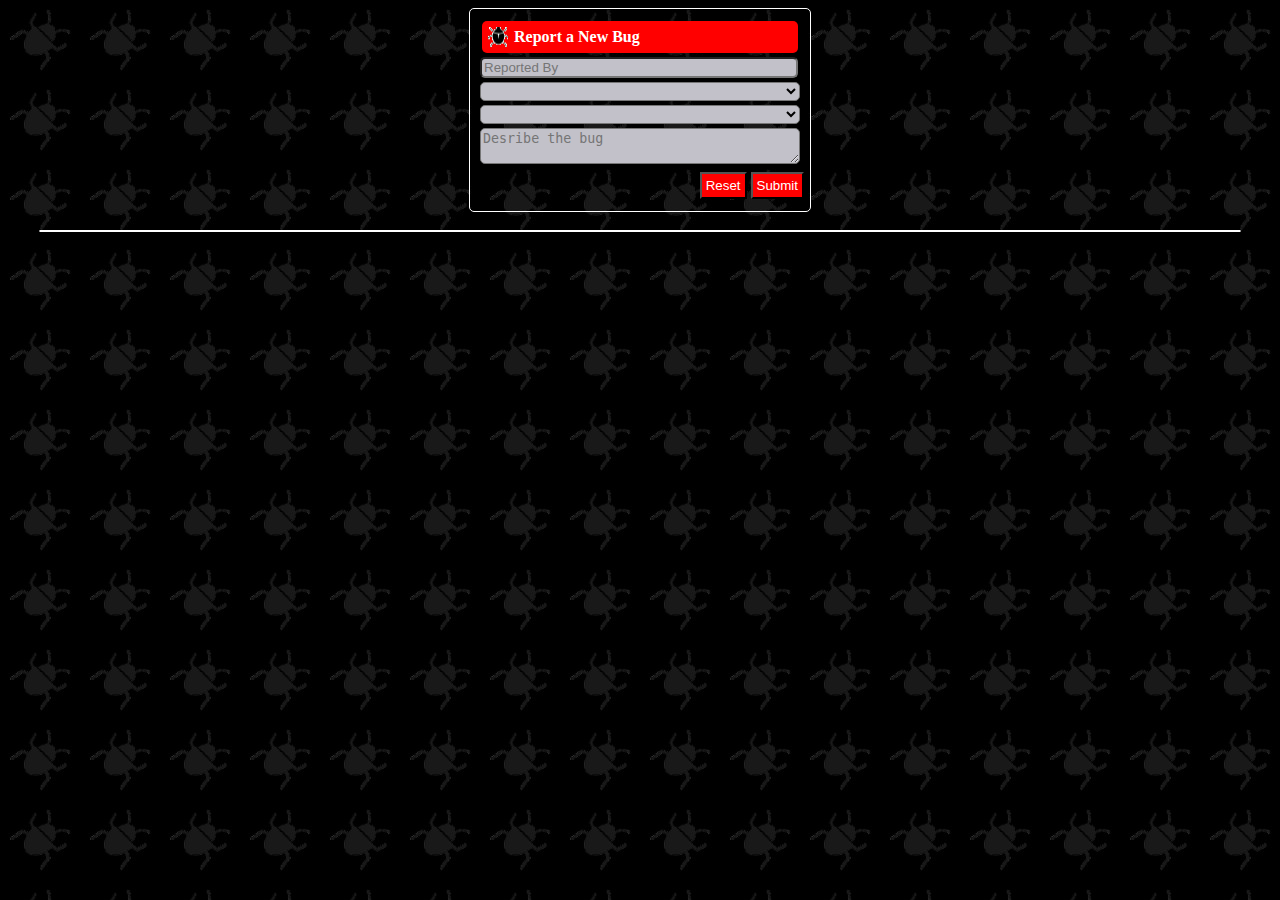
<file: capstone/index.html>
<!-- 
    All of your changes for this project will be in other documents, but don't forget to 
    link / include / import those documents into this document in the right places 
-->

<!DOCTYPE html>
<html>
    <head>
        <title>My Own Bug Tracker</title>
        <link rel= "stylesheet" href= "style.css">
    </head>
    <body>
        <div id='reportWrapper' class='reportWrapper'>
            <div id='topbar' class='topbar'><img src='./images/bug.png' alt='bug icon' style='height:20px; width:20px;' /> Report a New Bug</div>
                <form id='bugForm' action='#' onsubmit='reportBug(); return false'>
                    <div id='reporterByDiv' class='userInput'>
                        <input placeholder='Reported By' type='text' id='reportedBy' style='width:97%' />
                    </div>
                    <div id='systemDiv' class='userInput'>
                        <select id='system' style='width:100%'></select>
                    </div>
                    <div id='subSystemDiv' class='userInput'>
                        <select id='subSystem' style='width:100%'></select>
                    </div>
                    <div id='bugDescrDiv' class='userInput'>
                        <textarea id='bugDesc' style='width:98%' placeholder='Desribe the bug'></textarea>
                    </div>
                    <div id='bttnDiv' style='text-align: right;'>
                        <button type='reset' id='resetBtn'>Reset</button>
                        <button type='submit' id='submitBtn'>Submit</button>
                    </div>
                </form>
            </div>
            <br />
            <div id='listWrapper' class='listWrapper'></div>
        </div>
        <script src= "scripts/bug.js"></script>
        <script src= "scripts/data.js"></script>
    </body>

</html>
</file>
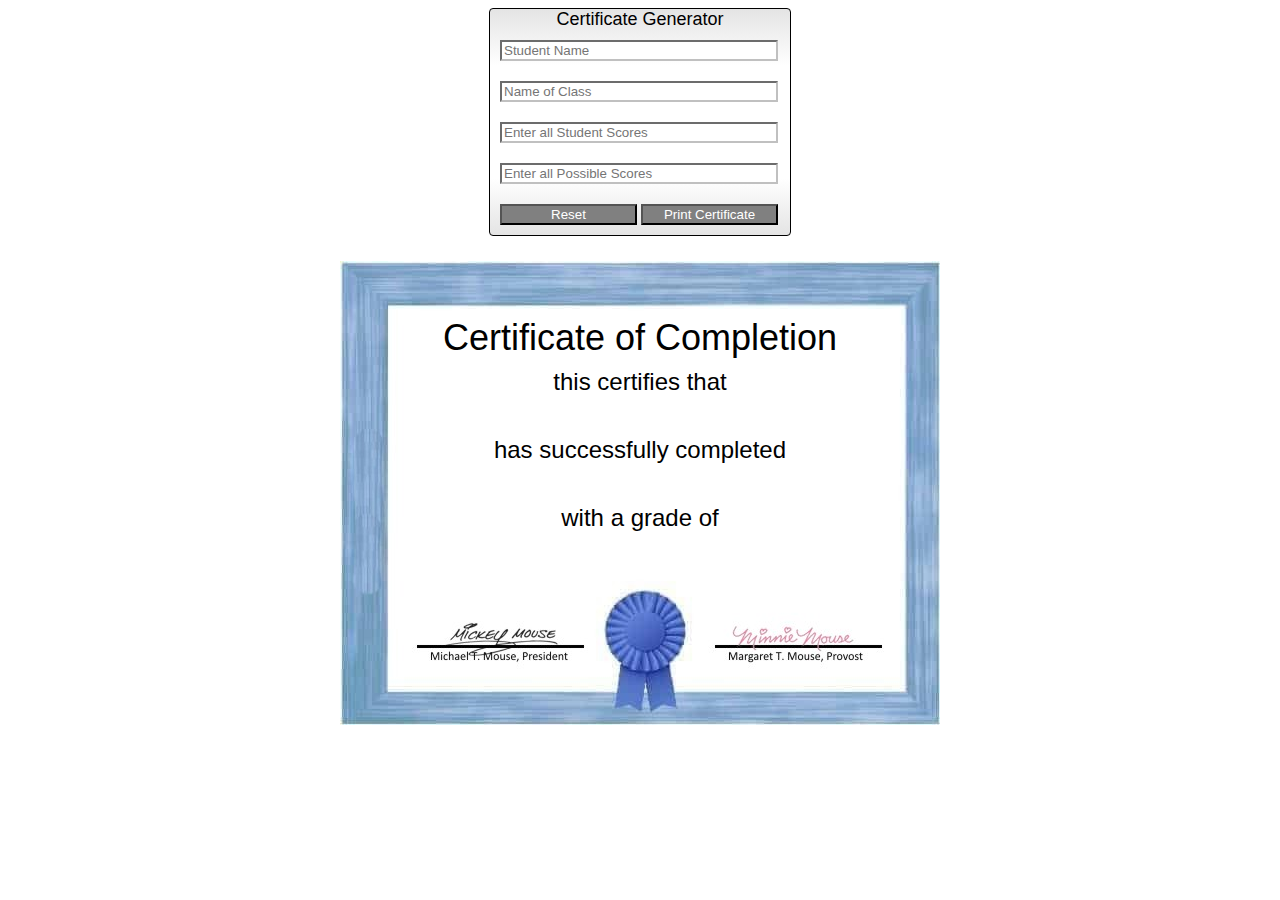
<file: week5/assignment/index.html>
<!DOCTYPE html>
<html>
    <head>
        <title>Student Class Certificate Generator</title>
        <link rel='stylesheet' href='style.css'>
    </head>
    <body>
        <div class='student-wrapper'>
            <div class='title'>Certificate Generator</div>
            <div class='cell'>
                <input 
                    type='text' 
                    id='studentName'
                    placeholder='Student Name'
                    required
                    minlength='10'
                />
            </div>
            <div class='cell'>
                <input 
                    type='text'
                    id='className'
                    placeholder='Name of Class'
                    required
                    minlength='7'
                />
            </div>
            <div class='cell'>
                <input 
                    type='text'
                    id='studentScores'
                    placeholder='Enter all Student Scores'
                    required
                    minlength='1'
                />
            </div>
            <div class='cell'>
                <input 
                    type='text'
                    id='possibleScores'
                    placeholder='Enter all Possible Scores'
                    required
                    minlength='1'
                />
            </div>
            <div class='cell'>
                <button id='reset'>Reset</button>
                <button id='print'>Print Certificate</button>
            </div>
        </div>

        <div class='certificate-background'>
            <div  style='position:relative; top:50px;'>
                <div class='cert-title'>Certificate of Completion</div>
                <div class='cert-sub-title'>this certifies that</div>
                <div id='certStudentName' class='cert-data'>&nbsp;</div>
                <div class='cert-sub-title'>has successfully completed</div>
                <div id='certClassName' class='cert-data'>&nbsp;</div>
                <div class='cert-sub-title'>with a grade of</div>
                <div id='certGrade' class='cert-data'>&nbsp;</div>
            </div>
        </div>
    </body>
    <script src='./jscript.js'></script>
    <script src='./student.js'></script>
</html>
</file>
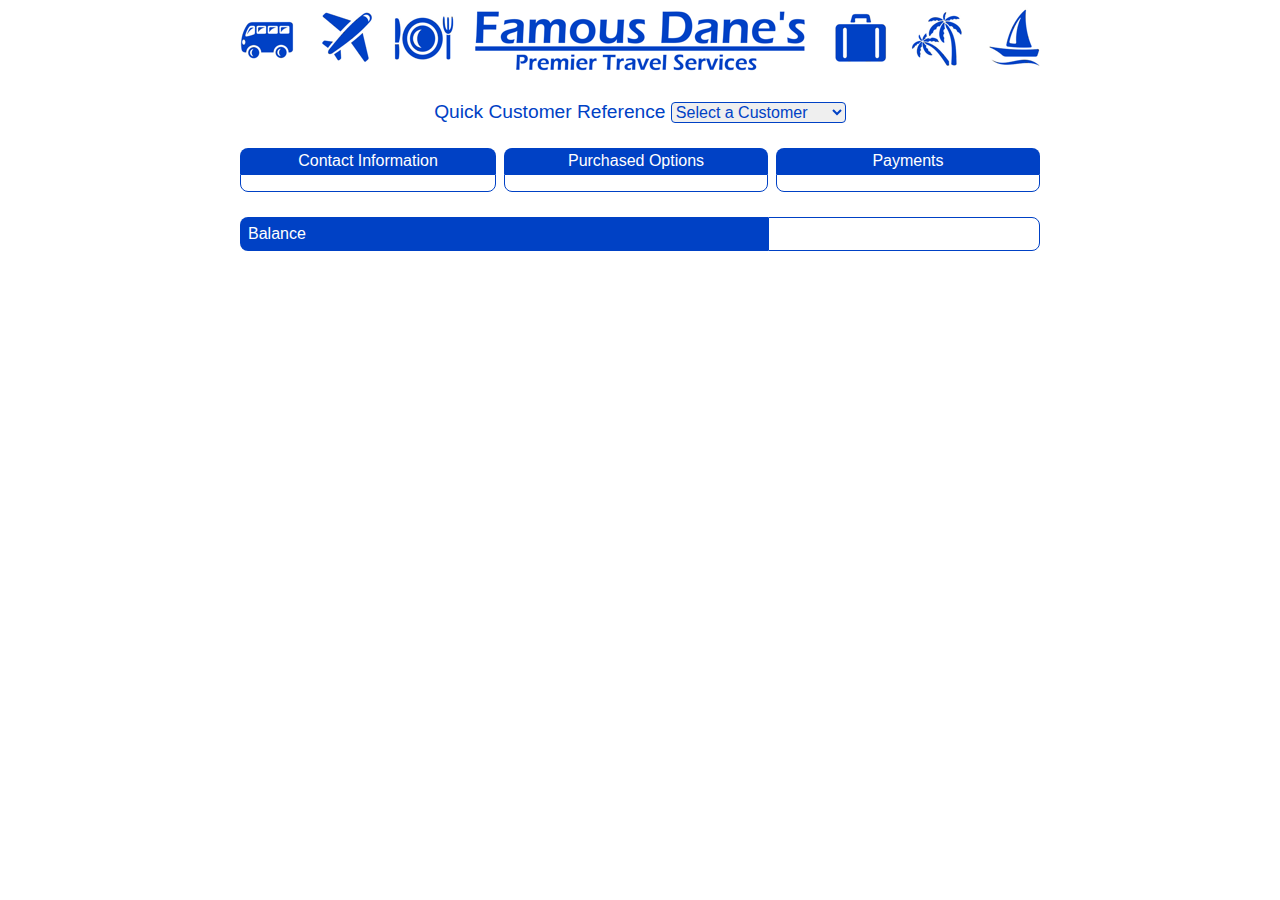
<file: week6/exercises/travelRefactor/index.html>
<!DOCTYPE html>
<html>
    <head>
        <title>Famous Dane's Travel Services</title>
        <link rel='stylesheet' href='travel.css' />
    </head>
    <body>
        <div class='wrapper'>
            <img src='./travel.png' style='width:800px;' alt='Famous Dane's Travel Services'>
            <div class='title'>
                Quick Customer Reference
                <select id='customer-id'>
                    <option value=0>Select a Customer</option>
                    <option value=1>Virginia Weekenders</option>
                    <option value=2>Mobile Mobilers</option>
                    <option value=3>Hearty Bucket Listers</option>
                </select>
            </div>

            <div class='infowrapper'>
                <div class='infoheader'>Contact Information</div>
                <div class='infoheader'>Purchased Options</div>
                <div class='infoheader'>Payments</div>

                <div class='infocell' id='contactInfo'></div>
                <div class='infocell' id='purchases'></div>
                <div class='infocell' id='payments'></div>

            </div>

            <div class='balancewrapper'>
                <div class='balanceheader'>Balance</div>
                <div class='balancecell' id='balance'></div>
            </div>

        </div>
    </body>

    <script type='module' src='scripts/travel.js'></script>
</html>
</file>
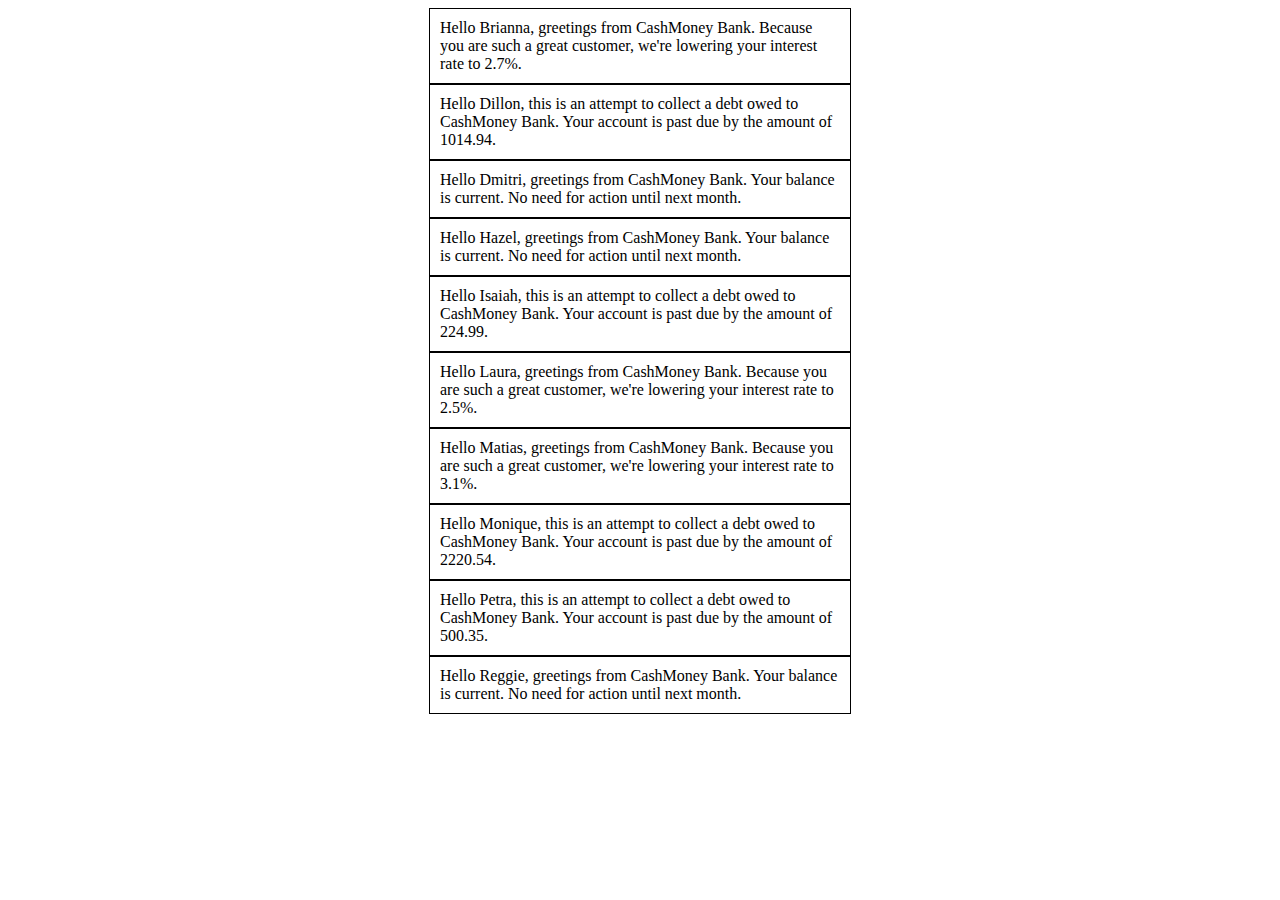
<file: week1/assignments/bankLetters.html>
<!DOCTYPE html>
<html>
    <head>
        <title></title>
        <style>
            .letter {
                margin: 0 auto;
                width: 400px;
                border: black 1px solid;
                padding: 10px;
            }
        </style>
    </head>
    <body>
        <div id='letterDiv'></div>
    </body>
    <script>
        var bankName = 'CashMoney Bank'
        let letterText = ''

        const customers = [ 
            { fname: 'Brianna', balance: -54.99, rate: 2.7 },
            { fname: 'Dillon', balance: 1014.94, rate: 5.1 },
            { fname: 'Dmitri', balance: 0, rate: 7.2 },
            { fname: 'Hazel', balance: 0, rate: 7.2 },
            { fname: 'Isaiah', balance: 224.99, rate: 5.1 },
            { fname: 'Laura', balance: -213.40, rate: 2.5 },
            { fname: 'Matias', balance: -12.06, rate: 3.1 },
            { fname: 'Monique', balance: 2220.54, rate: 7.2 },
            { fname: 'Petra', balance: 500.35, rate: 4.9 },
            { fname: 'Reggie', balance: 0, rate: 7.2 }
        ]
        // Create a loop that iterates through the customers array. Based on the customer's balance, create a personalized copy 
        // of the appropriate letter text from below. Each letter should be contained within a div with the style of 'letter'.
        var myDiv = document.querySelector('#letterDiv');
        
        
        for (i = 0; i < customers.length; i++){
            var txtContent = document.createElement("div"); 
            txtContent.setAttribute("class", "letter");
            if (customers[i].balance > 0){
                letterText = `Hello ${customers[i].fname}, this is an attempt to collect a debt owed to ${bankName}. Your account is past due by the amount of ${customers[i].balance}.`;
            }

            else if(customers[i].balance < 0){
                letterText = `Hello ${customers[i].fname}, greetings from ${bankName}. Because you are such a great customer, we're lowering your interest rate to ${customers[i].rate}%.`;
            }

            else if(customers[i].balance == 0){
                letterText = `Hello ${customers[i].fname}, greetings from ${bankName}. Your balance is current. No need for action until next month.`;
                
            }
                txtContent.textContent = letterText;
                myDiv.appendChild(txtContent);
        }
        // Hello [fname], this is an attempt to collect a debt owed to [bankName]. Your account is past due by the amount of [balance].
        // Hello [fname], greetings from [bankName]. Your balance is current. No need for action until next month. 
        // Hello [fname], greetings from [bankName]. Because you are such a great customer, we're lowering your interest rate to $[rate]%. 

        // Display all these letters in the letterDiv element.

    </script>
</html>
</file>
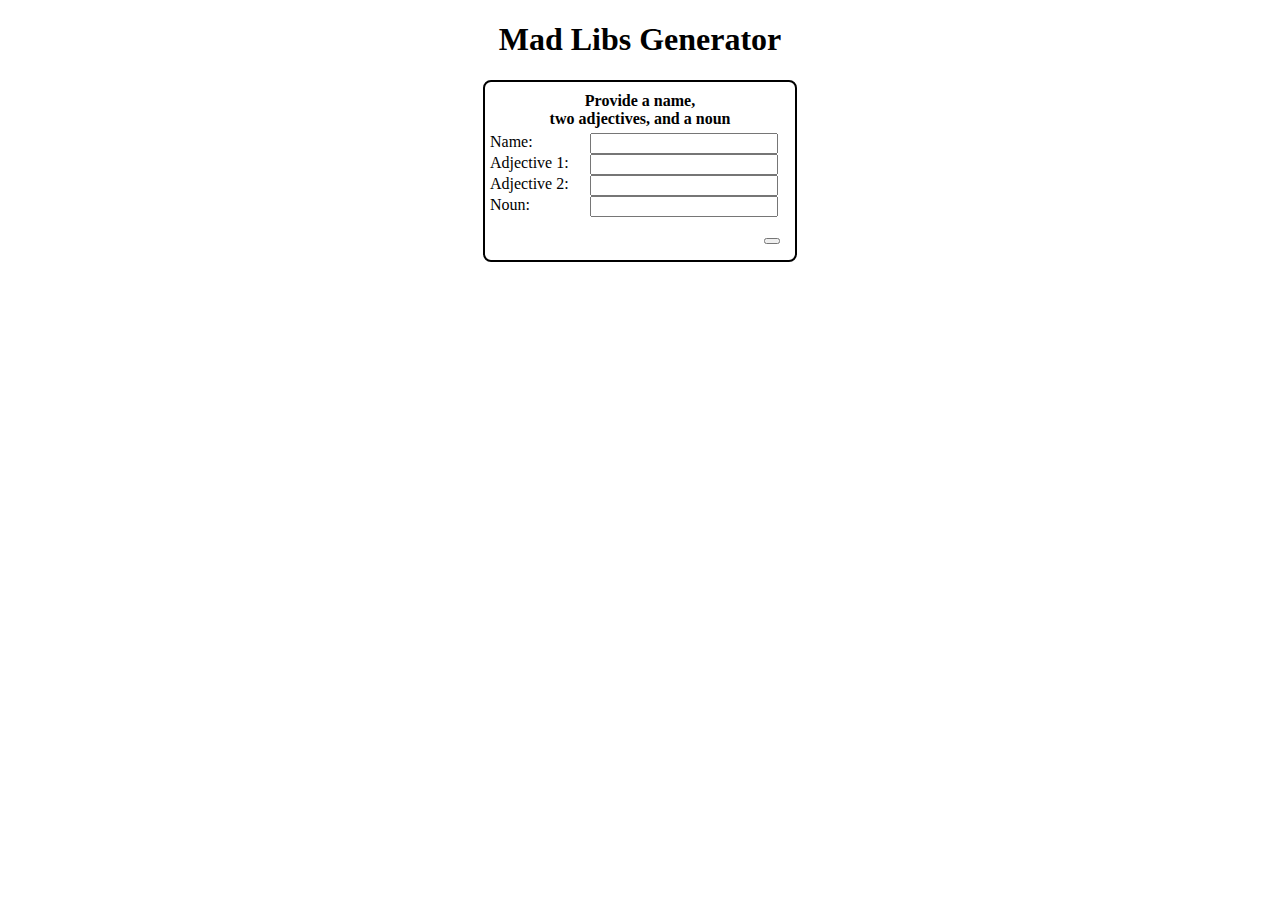
<file: week1/exercises/madLibs.html>
<!DOCTYPE html>
<html>
    <head>
        <title>Mad Libs Generator</title>
        <style>
            body {
                font-family: Verdana, Geneva, Tahoma;
            }
            .madLibWrapper {
                border: black 2px solid;
                border-radius: 8px;
                padding: 5px;
                width: 300px;
                display: grid;
                grid-template-columns: 100px 200px;
                margin: 0 auto;
            }
            .madLibSpanner {
                text-align: center;
                padding: 5px;
                font-weight: 700;
                grid-column: span 2;
            }

            .madLibText {
                border-radius: 4px;
                background-color: silver;
                width: 300px;
                margin: 0 auto;
                text-align: center;
            }
        </style>
    </head>
    <body>
        <h1 style='text-align:center;' id='title'>Mad Libs Generator</h1>
        <div class='madLibWrapper'>
            <div class='madLibSpanner'>Provide a name,<br />two adjectives, and a noun</div>
            <div>Name:</div>
            <div><input style='width:90%' id='name' /></div>
            <div>Adjective 1:</div>
            <div><input style='width:90%' id='adj1' /></div>
            <div>Adjective 2:</div>
            <div><input style='width:90%' id='adj2' /></div>
            <div>Noun:</div>
            <div><input style='width:90%' id='noun' /></div>
            <div class='madLibSpanner' style="text-align: right; padding: 10px;">
                <button id='submit' onc Submit</button>
            </div>
        </div>
        <br /><br />
        <div id='madLibText' class='madLibText'></div>
    </body>
    <script>
        document.getElementById('submit').addEventListener( 'click', function() { doMadLib() } )
        document.getElementById('name').addEventListener( 'keyup', function() { doMadLib() } )
        function doMadLib() {
            const name =  document.querySelector('#name').value
            const adj1 = document.querySelector('#adj1').value
            const adj2 = document.querySelector('#adj2').value
            const noun = document.querySelector('#noun').value
            const madLibText = `${name} is a ${adj1}, ${adj2} ${noun}`
            document.querySelector('#madLibText').innerText = madLibText
        }
    </script>
</html>
</file>
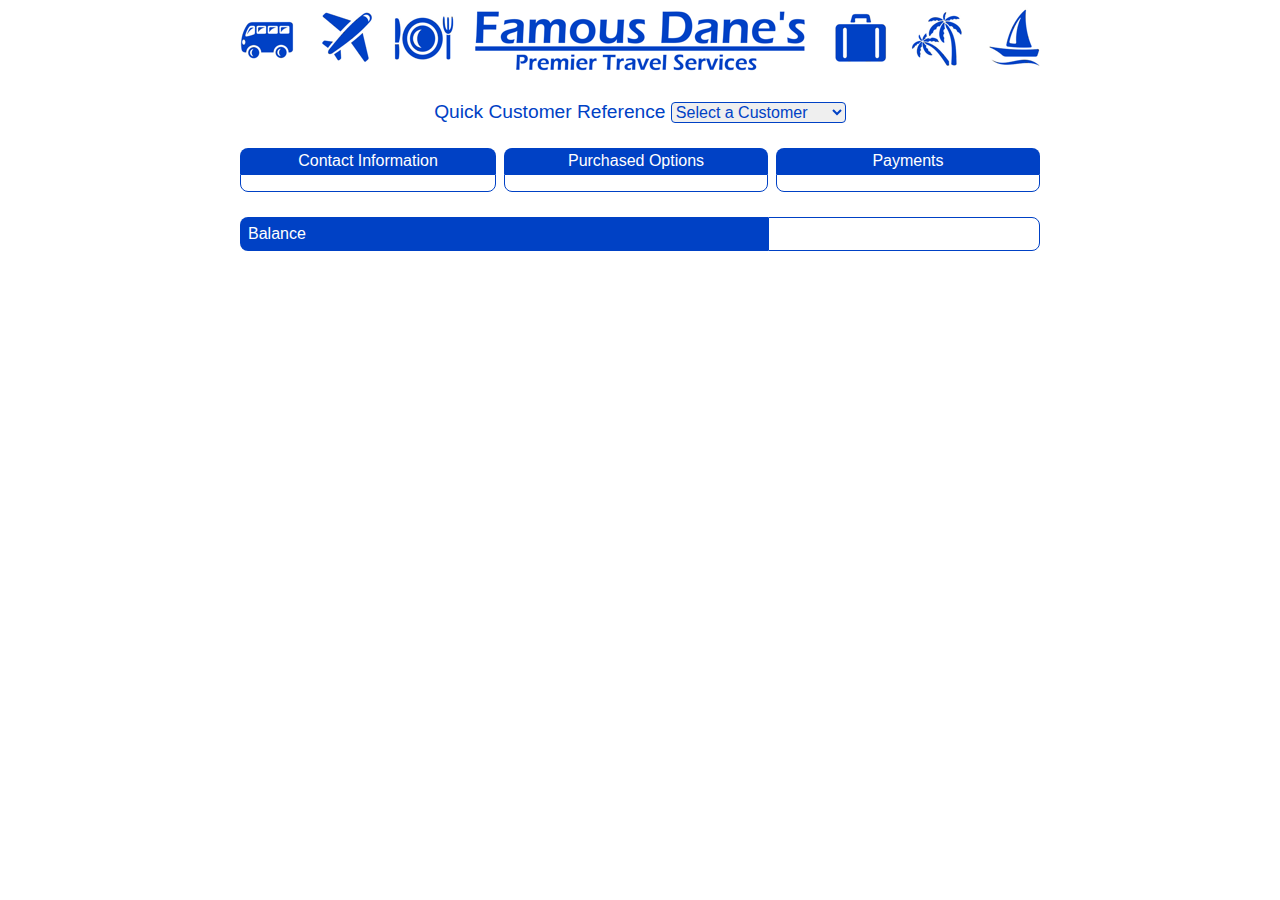
<file: week5/exercise/travel.html>
<!DOCTYPE html>
<html>
    <head>
        <title>Famous Dane's Travel Services</title>
        <link rel='stylesheet' href='travel.css' />
    </head>
    <body>
        <div class='wrapper'>
            <img src='./travel.png' style="width:800px;" alt="Famous Dane's Travel Services">
            <div class='title'>
                Quick Customer Reference
                <select id="customer-id">
                    <option value=0>Select a Customer</option>
                    <option value=1>Virginia Weekenders</option>
                    <option value=2>Mobile Mobilers</option>
                    <option value=3>Hearty Bucket Listers</option>
                </select>
            </div>

            <div class='infowrapper'>
                <div class='infoheader'>Contact Information</div>
                <div class='infoheader'>Purchased Options</div>
                <div class='infoheader'>Payments</div>

                <div class='infocell' id='contactInfo'></div>
                <div class='infocell' id='purchases'></div>
                <div class='infocell' id='payments'></div>

            </div>

            <div class='balancewrapper'>
                <div class='balanceheader'>Balance</div>
                <div class='balancecell' id='balance'></div>
            </div>

        </div>
    </body>

    <script src='./travel.js'></script>
    <script src="./data.js"></script>
    <script src='./customer.js'></script>
</html>
</file>
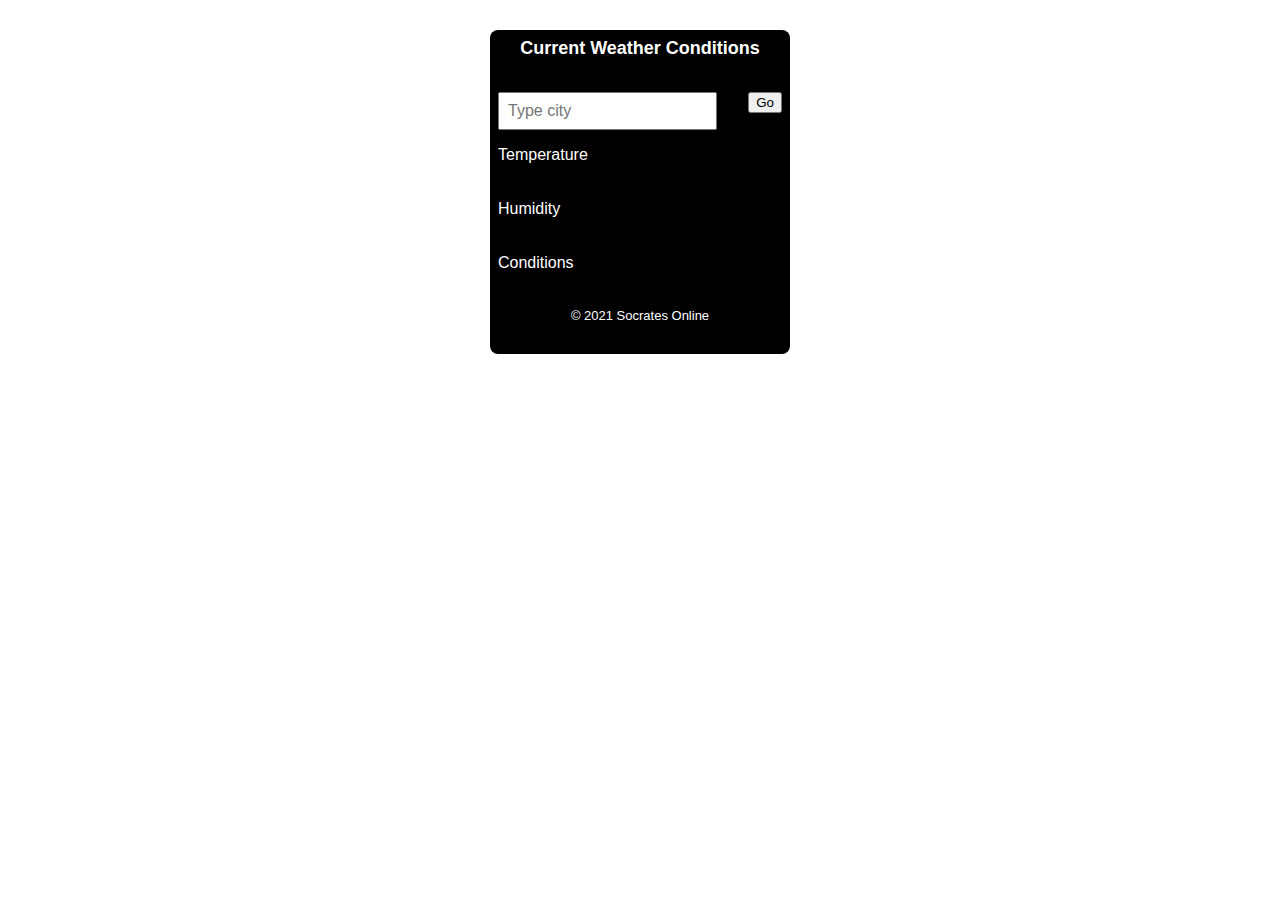
<file: week6/assignment/weather.html>
<!DOCTYPE html>
<html>
    <head>
        <title>Current Weather</title>
        <link rel='stylesheet' href='weather.css' />
    </head>

    <body>
        <div class='weatherWrapper' style='background-color: black; color: white; border-radius: 8px;'>
            <div class='header'>Current Weather Conditions</div>

            <div class='data' id='cityDiv'>
                <input id='city' class='label' type='text' placeholder='Type city' style='width:95%;' />
            </div>
            <div class='data' id='goBttn'>
                <button id='goBttn'>Go</button>
            </div>

            <div id='tempLabel' class='label'>Temperature</div>
            <div id='tempData' class='data'></div>

            <div id='humidLabel' class='label'>Humidity</div>
            <div id='humidData' class='data'></div>

            <div id='conditionsLabel' class='label'>Conditions</div>
            <div id='conditionsData' class='data'></div>

            <div class='footer'>&copy; 2021 Socrates Online</div>
        </div>

        <script src="./scripts/weather.js" type= "module"></script>
        <script src="./scripts/getDaylight.js" type= "module"></script>
        <script src="./scripts/convertTemp.js" type= "module"></script>
    </body>

    <!-- This app should use modularized scripts. Use the proper syntax to include whatever script(s) are necessary -->
</html>
</file>
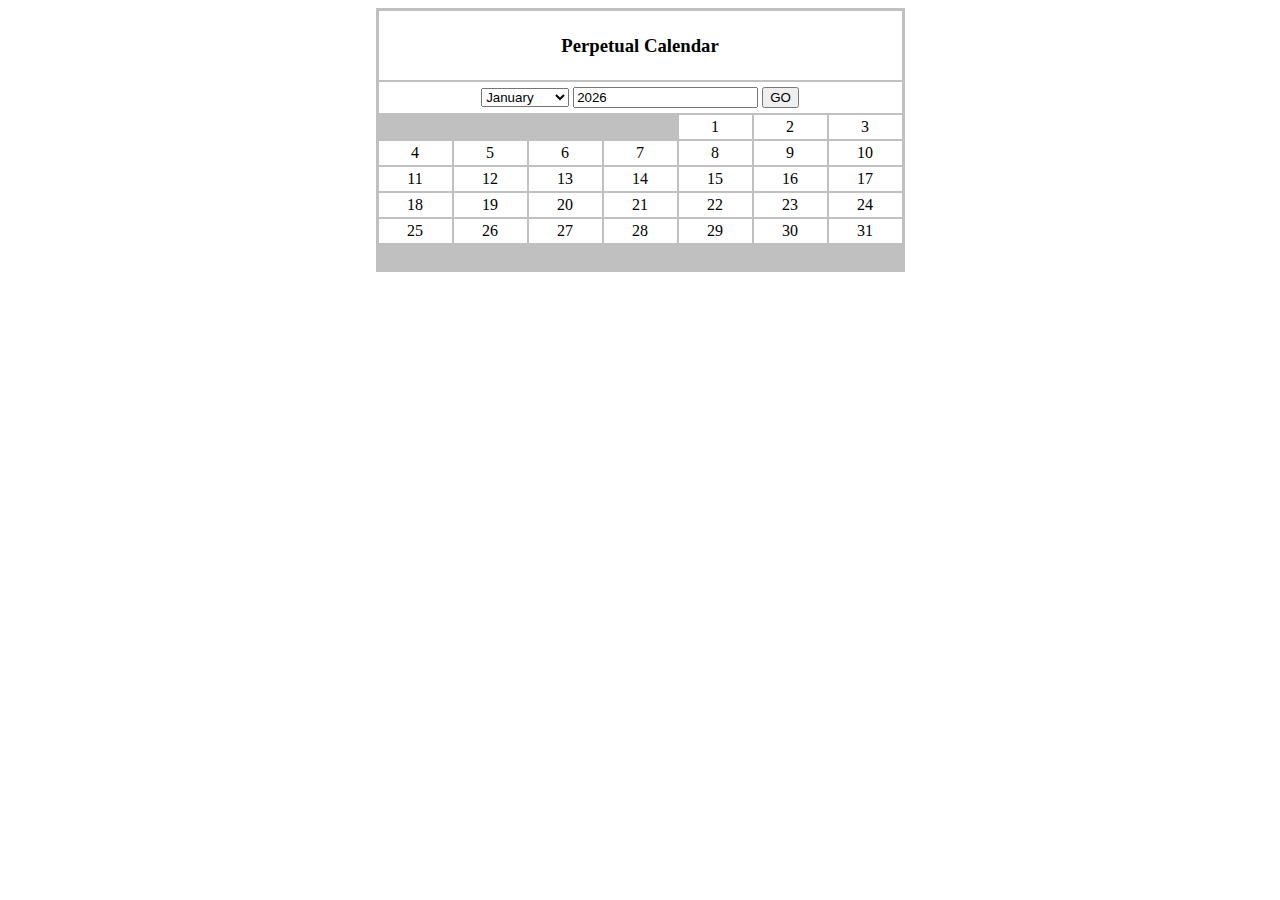
<file: week2/assignments/calendar/calendar.html>
<!-- Modify this page to use a select and an input to generate a calendar for any month and year -->

<!DOCTYPE html>
<html>
    <head>
        <title>Javascript Calendar</title>
        <link rel='stylesheet' href='calendar.css'>
    </head>
    <body>
        <div class='calendarWrapper'>
            <div class= "calendarTitle">
                <h3>Perpetual Calendar</h3>
            </div>
            <div class='calendarTitle'>
                <select name="month" id="month"></select>
                <input type= "number" id= "year">
                <button id= "goButton">GO</button>
            </div>
            <div class='calendar' id='calendarDays'></div>
        </div>
    </body>
    <script src='./calendar.js'></script>
</html>
</file>
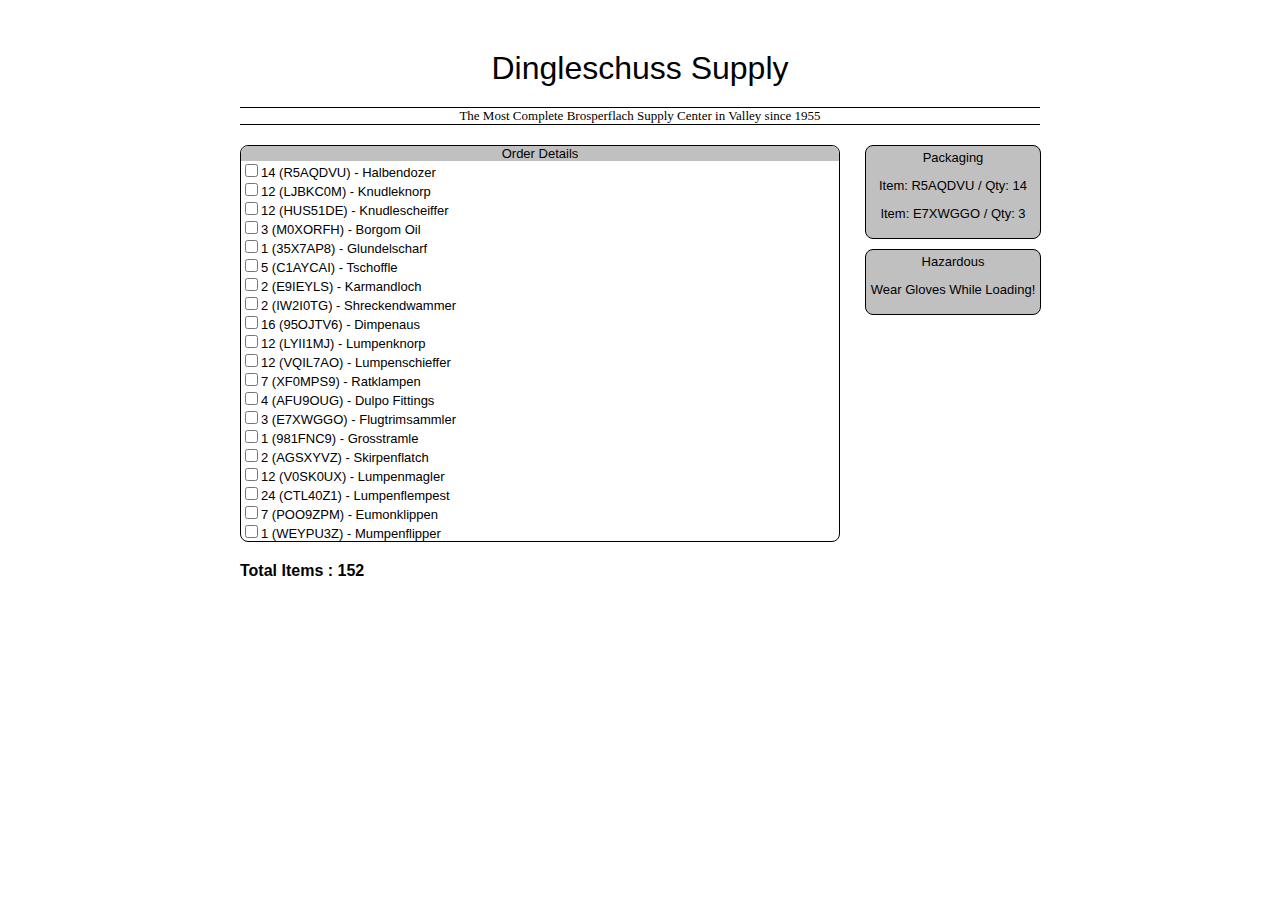
<file: week2/assignments/warehouse/warehouse.html>
<!DOCTYPE html>
<html>
    <head>
        <title>Warehouse Ticket Generator</title>
        <link rel='stylesheet' href='warehouse.css'>
    </head>

    <body>
        <div class='letterhead'>Dingleschuss Supply</div>
        <div class='slogan'>The Most Complete Brosperflach Supply Center in Valley since 1955</div>
        <div class='orderWrapper'>
            <div id='orderDetails' class='orderDetails'>
                <div class='detailHeader'>Order Details</div>
                <div id='detailsList' class='detailsList'></div>
            </div>
            <div id='specialPackaging' class='sidebar'>Packaging</div>

            <div id='hazardousMaterials' class='sidebar'>Hazardous</div>

            <div id='smallItemsOnly' class='sidebar'>Small Items</div>

            <div id='forkiftNeeded' class='sidebar'>Forklift</div>

        </div>
        <div id='totalItems' class='bottomBar'>Total Items</div>

    </body>

    <script src='warehouse.js'></script>
</html>
</file>
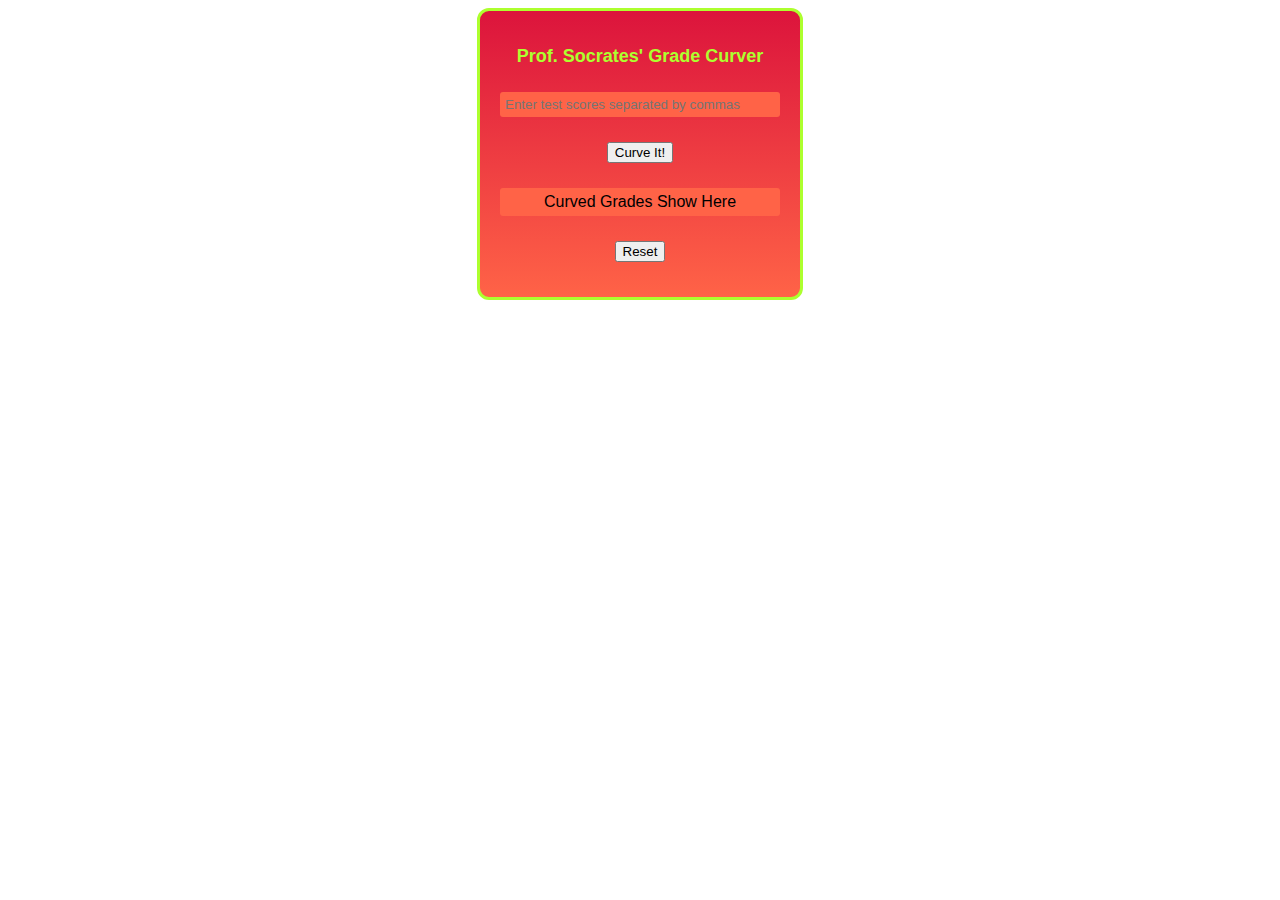
<file: week3/assignments/gradeCurver/gradeCurver.html>
<!DOCTYPE html>
<html>
    <head>
        <title>Grade Curver</title>
        <link rel='stylesheet' href='gradeCurver.css'>
    </head>

    <body>
        <div class='gradeWrapper'>
            <div class='gradeHeading'>Prof. Socrates' Grade Curver</div>

            <input 
                class='gradeInput'
                id='scores'
                type='text'
                style='width:90%;'
                placeholder='Enter test scores separated by commas'
            />
            
            <button id='submit' style="margin-top:25px;">Curve It!</button>
            
            <div id='grades' class='gradeDiv'>Curved Grades Show Here</div>
            
            <button id='reset' style="margin-top:25px;margin-bottom:25px;">Reset</button>
        </div>
    </body>

    <script src='gradeCurver.js'></script>
</html>
</file>
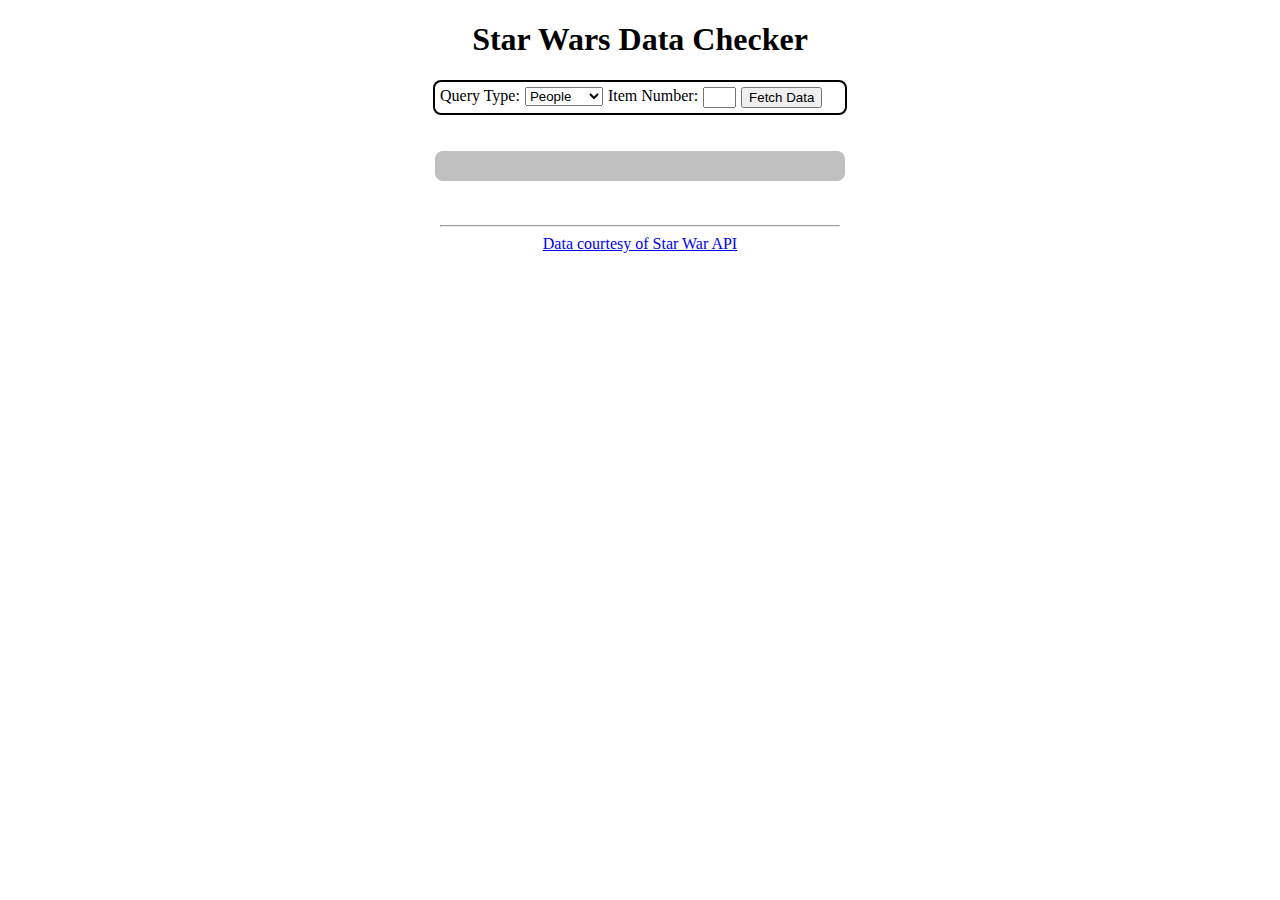
<file: week3/assignments/starwars/starwars.html>
<!DOCTYPE html>
<html>
    <head>
        <link rel='stylesheet' href='starwars.css'>
    </head>
    <body>
        <h1 style='text-align:center;' id='title'>Star Wars Data Checker</h1>

        <div class='queryWrapper'>
            <div>Query Type:</div>
            <div>
                <select id='queryType'>
                    <option value='people'>People</option>
                    <option value='planets'>Planets</option>
                    <option value='starships'>Starships</option>
                </select>
            </div>
            <div>Item Number:</div>
            <div>
                <input type="number" style='width:25px' id='itemID' />
            </div>
            <div>
                <button id='fetchButton' onclick="fetchData()">Fetch Data</button>
            </div>
        </div>

        <br /><br />

        <div id='ResponseData' class='dataWrapper'>
            <div class='dataCellLabel' id='dataLabel1'></div>
            <div class='dataCell' id='dataValue1'></div>
            <div class='dataCellLabel' id='dataLabel2'></div>
            <div class='dataCell' id='dataValue2'></div>
        </div>

        <br /><br />
        
        <div class='footer'>
            <hr />
            <a href='https://swapi.dev/api/'' target='_new'>Data courtesy of Star War API</a>
        </div>

        <script src='starwars.js'></script>
    </body>
</html>
</file>
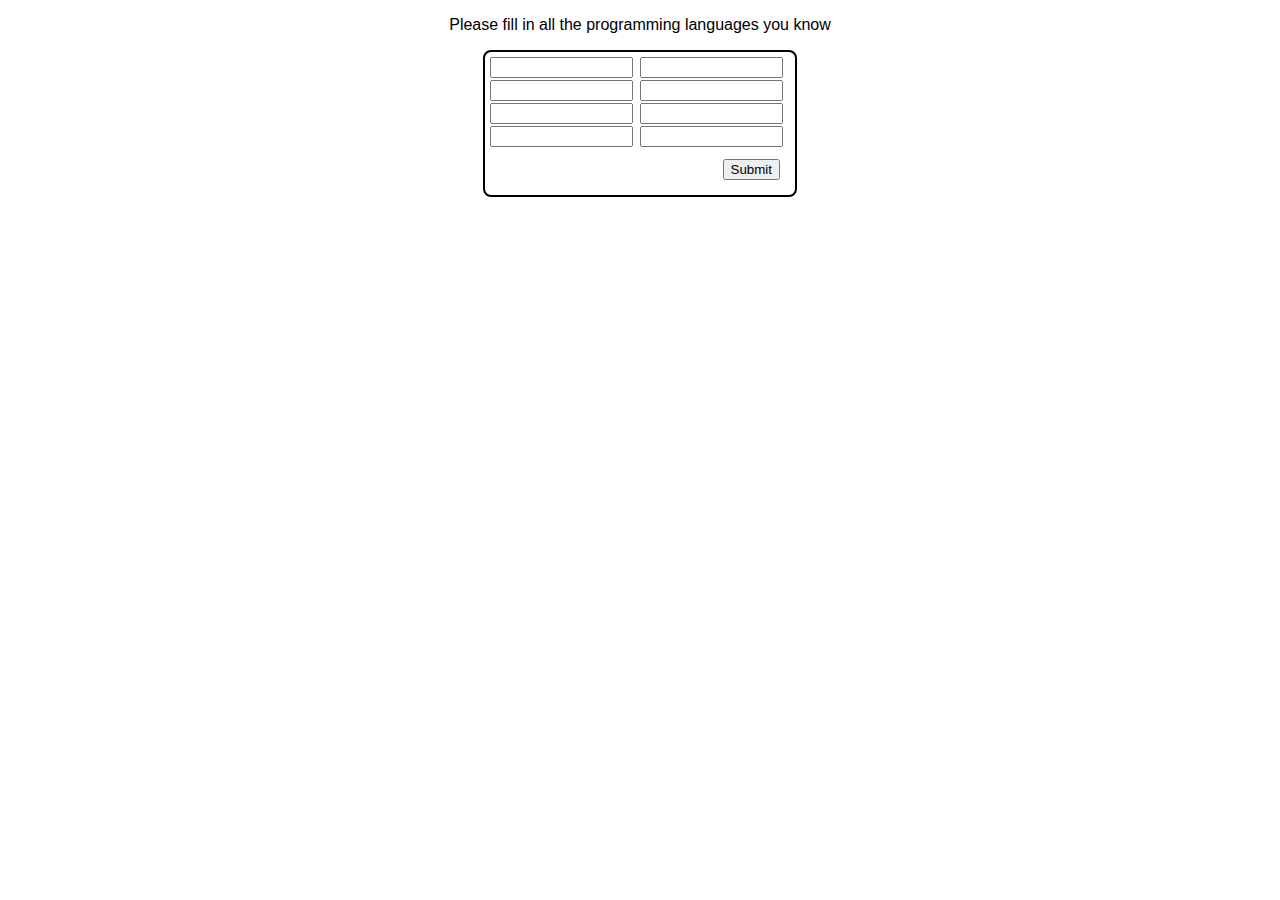
<file: week4/assignments/langs/languages2.html>
<!-- Make any modifications necessary to this code to make work with the requirements 
listed in languages2.js. Remove all unnecessary code from this document. -->

<!DOCTYPE html>
<html>
    <head>
        <link rel='stylesheet' href='languages2.css'>
    </head>
    <body>
        <p style='text-align:center;'>Please fill in all the programming languages you know</p>
        <div class='wrapper'>
            <input id='lang0' /> <input id='lang1' />
            <input id='lang2' /> <input id='lang3' />
            <input id='lang4' /> <input id='lang5' />
            <input id='lang6' /> <input id='lang7' />
            <div class='spanner' style="text-align: right; padding: 10px;">
                <button id='submit'>Submit</button>
            </div>
        </div>
        <div id='TestResult' class='text'></div>
    </body>
    <script src='languages2.js'></script>
</html>
</file>
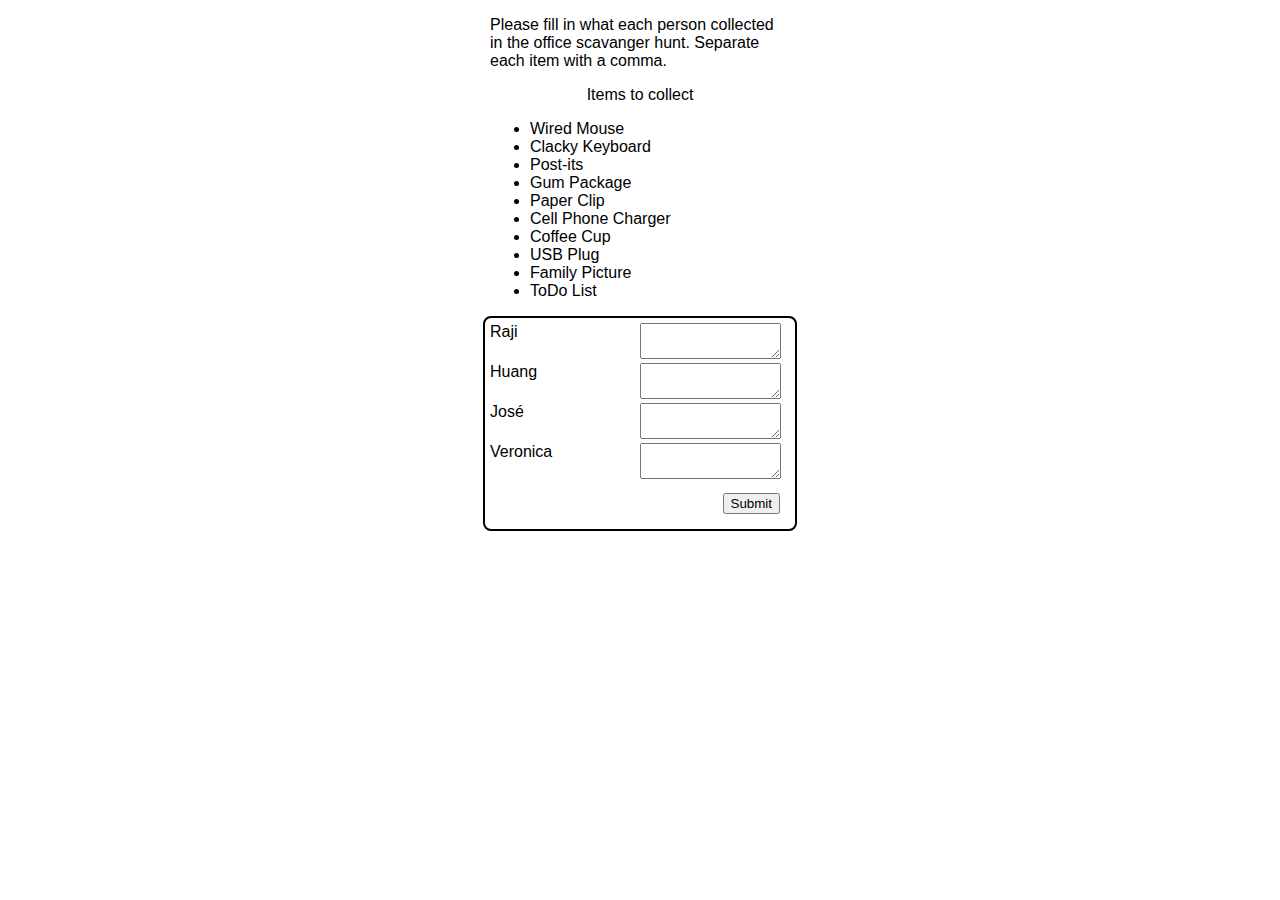
<file: week4/assignments/scavenger/scavenger.html>
<!DOCTYPE html>
<html>
    <head>
        <link rel='stylesheet' href='scavenger.css'>
    </head>
    <body>
        <div class='intro'>
            <p>Please fill in what each person collected in the office scavanger hunt. Separate each item with a comma.</p>
            <p style='text-align: center;'>Items to collect
                <ul id='lstItems'>
                    <li>Wired Mouse</li>
                    <li>Clacky Keyboard</li>
                    <li>Post-its</li>
                    <li>Gum Package</li>
                    <li>Paper Clip</li>
                    <li>Cell Phone Charger</li>
                    <li>Coffee Cup</li>
                    <li>USB Plug</li>
                    <li>Family Picture</li>
                    <li>ToDo List</li>
                </ul>
            </p>
        </div>
        <div class='wrapper'>
            <div>Raji</div>
            <div><textarea onclick=setTarget(this) style='width:90%' id='scavenger-0'></textarea></div>
            <div>Huang</div>
            <div><textarea onclick=setTarget(this) style='width:90%' id='scavenger-1'></textarea></div>
            <div>José</div>
            <div><textarea onclick=setTarget(this) style='width:90%' id='scavenger-2'></textarea></div>
            <div>Veronica</div>
            <div><textarea onclick=setTarget(this) style='width:90%' id='scavenger-3'></textarea></div>
            <div class='spanner' style="text-align: right; padding: 10px;">
                <button id='submit'>Submit</button>
            </div>
        </div>
        <div id='AllItems' class='text'></div>
    </body>
    <script src='scavenger.js'></script>
</html>
</file>
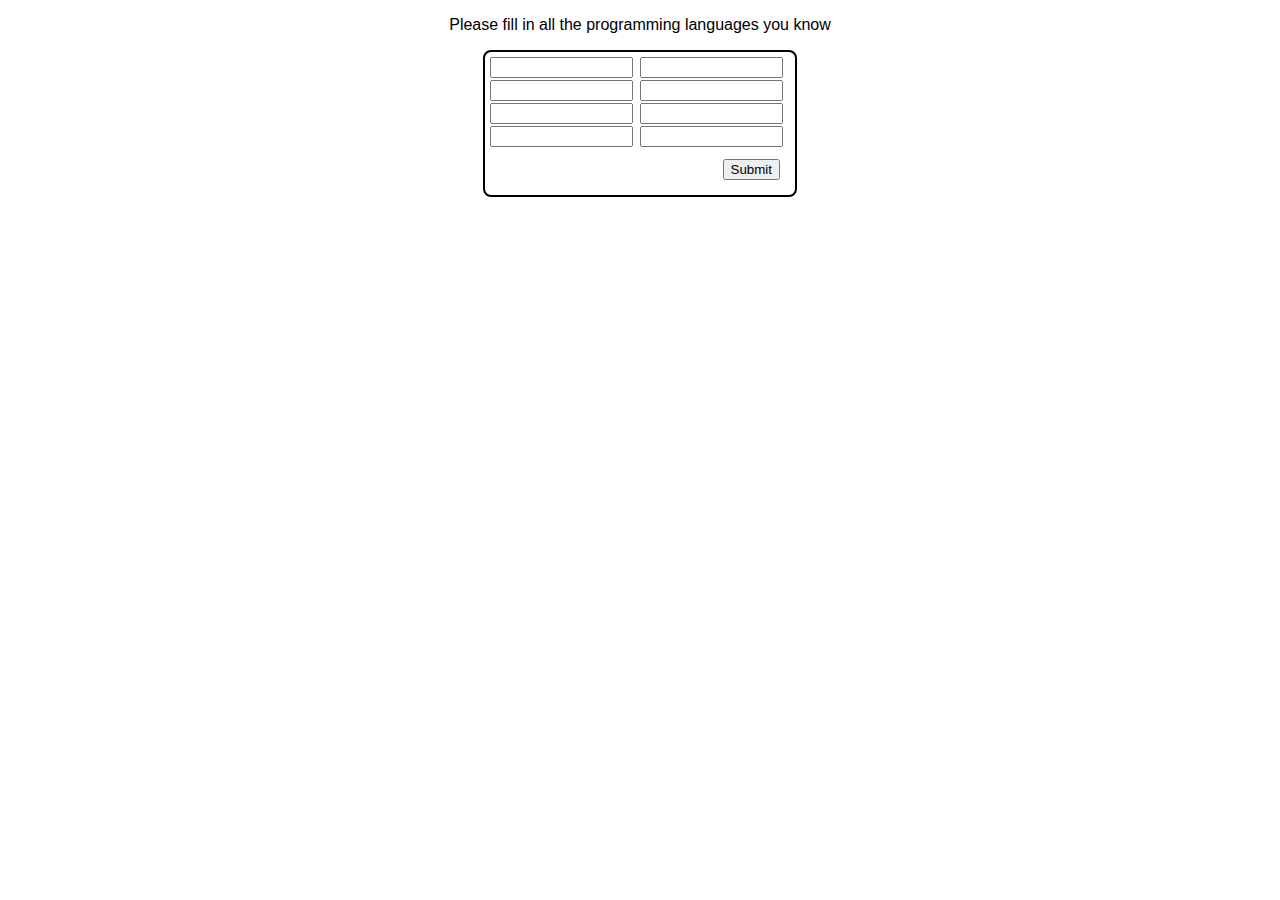
<file: week4/exercises/langs/languages.html>
<!DOCTYPE html>
<html>
    <head>
        <link rel='stylesheet' href='languages.css'>
    </head>
    <body>
        <p style='text-align:center;'>Please fill in all the programming languages you know</p>
        <div class='wrapper'>
            <input id='lang0' /> <input id='lang1' />
            <input id='lang2' /> <input id='lang3' />
            <input id='lang4' /> <input id='lang5' />
            <input id='lang6' /> <input id='lang7' />
            <div class='spanner' style="text-align: right; padding: 10px;">
                <button id='submit' onclick="chkLang(
                    'JavaScript',
                    document.querySelector('#lang0').value,
                    document.querySelector('#lang1').value,
                    document.querySelector('#lang2').value,
                    document.querySelector('#lang3').value,
                    document.querySelector('#lang4').value,
                    document.querySelector('#lang5').value,
                    document.querySelector('#lang6').value,
                    document.querySelector('#lang7').value,
                )">Submit</button>
            </div>
        </div>
        <div id='TestResult' class='text'></div>
    </body>
    <script src='languages.js'></script>
</html>
</file>
<file: capstone/style.css>
/* 
    Create all the style definitions necessary to make your app look as close 
    to the example as possible. You will need to use display:grid to make the 
    bug reports display in three columns (see week 4).
*/

body{
    background: url(./images/wallpaper.jpg)
}

#reportWrapper{
    display: flex;
    flex-direction: column;
    justify-content: center;
    align-items: center;
    margin: 0 auto;
    border: 1px solid white;
    border-radius: 5px;
    width: 25%;
    padding: 12px;
}

#topbar{
     display: flex;
    justify-content: flex-start;
    align-items: center;
    background-color: red;
    width: 100%;
    border-radius: 5px;
    color: white;
    font-weight: bold;
}

#topbar>img{
    padding: 6px;
}

.userInput{
    width: 25vw;
    margin: 4px;
}

#reportedBy{
    background-color: #c2c1c9;
    border-radius: 5px;
}

#system{
    background-color: #c2c1c9;
    border-radius: 5px;
}

#subSystem{
    background-color: #c2c1c9;
    border-radius: 5px;
}

#bugDesc{
    background-color: #c2c1c9;
    border-radius: 5px;
}

#resetBtn{
    background-color: red;
    color: white;
    padding: 4px;
}

#submitBtn{
    background-color: red;
    color: white;
    padding: 4px;
}

#listWrapper{
    display: grid;
    grid-template-columns: repeat(3, 1fr);
    border-radius: 10px;
    border: 1px solid white;
    width: 95%;
    margin: 0 auto;
}

#listWrapper>div{
    border-radius: 10px;
    margin: 8px;
    padding: 10px 5px;
}

#listWrapper>div>button{
    border-radius: 50%;
    background-color: red;
    color: white;
    float: right;
    width: 32px;
    height: 32px;
}
</file>
<file: week5/assignment/style.css>
.student-wrapper {
  margin: 0 auto;
  display: grid;
  grid-template-columns: auto;
  border: 1px solid black;
  border-radius: 4px;
  width: 300px;
  background-image: linear-gradient(
    rgb(228, 228, 228),
    white,
    white,
    white,
    rgb(228, 228, 228)
  );
}
.cell {
  padding: 10px;
  width: 100%;
}
.title {
  text-align: center;
  font-size: large;
  font-family: "Segoe UI", Tahoma, Geneva, Verdana, sans-serif;
}
.cert-title {
  text-align: center;
  font-size: 36px;
  font-family: Verdana, Geneva, Tahoma, sans-serif;
  padding: 6px;
}
.cert-sub-title {
  text-align: center;
  font-size: 24px;
  font-family: Verdana, Geneva, Tahoma, sans-serif;
  padding: 3px;
}
.cert-data {
  text-align: center;
  font-size: 24px;
  font-family: Impact, Haettenschweiler, "Arial Narrow Bold", sans-serif;
  padding: 3px;
}
input {
  width: 270px;
  background-color: white;
  border-color: silver;
}
button {
  width: 137px;
  background-color: gray;
  color: white;
}
.certificate-background {
  background-image: url(./images/cert.jpg);
  background-size: 800x 400px;
  width: 600px;
  height: 464px;
  margin: 0 auto;
  position: relative;
  top: 25px;
}
</file>
<file: week6/exercises/travelRefactor/travel.css>
body {
  font-family: Arial, Helvetica, sans-serif;
}

.wrapper {
  margin: 0 auto;
  width: 800px;
}

.title {
  margin-top: 25px;
  text-align: center;
  font-size: larger;
  color: rgb(0, 65, 197);
}

.infowrapper {
  margin-top: 25px;
  display: grid;
  grid-template-columns: 32% 33% 33%;
  column-gap: 8px;
}

.infoheader {
  font-size: medium;
  color: white;
  background-color: rgb(0, 65, 197);
  border-radius: 8px 8px 0px 0px;
  padding: 4px;
  text-align: center;
}

.infocell {
  font-size: medium;
  color: rgb(0, 65, 197);
  border: rgb(0, 65, 197) 1px solid;
  border-radius: 0px 0px 8px 8px;
  padding: 8px;
}

.infospan {
  font-size: medium;
  color: white;
  background-color: rgb(0, 65, 197);
  border-radius: 8px 0px 0px 8px;
  padding: 8px;
  grid-column: span 2;
  margin-top: 25px;
}

.balancewrapper {
  margin-top: 25px;
  display: grid;
  grid-template-columns: 66% 34%;
}

.balanceheader {
  font-size: medium;
  color: white;
  background-color: rgb(0, 65, 197);
  border-radius: 8px 0px 0px 8px;
  padding: 8px;
}

.balancecell {
  font-size: medium;
  color: rgb(0, 65, 197);
  border: rgb(0, 65, 197) 1px solid;
  border-radius: 0px 8px 8px 0px;
  padding: 8px;
  text-align: right;
}

.itemwrapper {
  display: grid;
  grid-template-columns: 75% 25%;
}

.itemcell {
  font-size: medium;
  color: rgb(0, 65, 197);
}

select {
  font-size: medium;
  border: rgb(0, 65, 197) 1px solid;
  border-radius: 4px 4px 4px 4px;
  color: rgb(0, 65, 197);
}
</file>
<file: week5/exercise/travel.css>
body {
  font-family: Arial, Helvetica, sans-serif;
}

.wrapper {
  margin: 0 auto;
  width: 800px;
}

.title {
  margin-top: 25px;
  text-align: center;
  font-size: larger;
  color: rgb(0, 65, 197);
}

.infowrapper {
  margin-top: 25px;
  display: grid;
  grid-template-columns: 32% 33% 33%;
  column-gap: 8px;
}

.infoheader {
  font-size: medium;
  color: white;
  background-color: rgb(0, 65, 197);
  border-radius: 8px 8px 0px 0px;
  padding: 4px;
  text-align: center;
}

.infocell {
  font-size: medium;
  color: rgb(0, 65, 197);
  border: rgb(0, 65, 197) 1px solid;
  border-radius: 0px 0px 8px 8px;
  padding: 8px;
}

.infospan {
  font-size: medium;
  color: white;
  background-color: rgb(0, 65, 197);
  border-radius: 8px 0px 0px 8px;
  padding: 8px;
  grid-column: span 2;
  margin-top: 25px;
}

.balancewrapper {
  margin-top: 25px;
  display: grid;
  grid-template-columns: 66% 34%;
}

.balanceheader {
  font-size: medium;
  color: white;
  background-color: rgb(0, 65, 197);
  border-radius: 8px 0px 0px 8px;
  padding: 8px;
}

.balancecell {
  font-size: medium;
  color: rgb(0, 65, 197);
  border: rgb(0, 65, 197) 1px solid;
  border-radius: 0px 8px 8px 0px;
  padding: 8px;
  text-align: right;
}

.itemwrapper {
  display: grid;
  grid-template-columns: 75% 25%;
}

.itemcell {
  font-size: medium;
  color: rgb(0, 65, 197);
}

select {
  font-size: medium;
  border: rgb(0, 65, 197) 1px solid;
  border-radius: 4px 4px 4px 4px;
  color: rgb(0, 65, 197);
}
</file>
<file: week6/assignment/weather.css>
/* Modify these styles so that the elements on the HTML page display as they do in the example */

.weatherWrapper {
  display: grid;
  grid-template-columns: repeat(4, 1fr);
  grid-template-rows: repeat(6, 1fr);
  margin: 0 auto;
  width: 300px;
  margin-top: 30px;
  font-family: "Segoe UI", Tahoma, Geneva, Verdana, sans-serif;
}

.header {
  font-size: large;
  text-align: center;
  font-weight: 700;
  padding: 8px;
  grid-column-start: 1;
  grid-column-end: 5;
  grid-row-start: 1;
  grid-row-end: 2;
}

.data {
  font-size: medium;
  padding: 8px;
  text-align: right;
}

.label {
  font-size: medium;
  padding: 8px;
}

.footer {
  font-size: small;
  text-align: center;
  padding: 8px;
  grid-column-start: 1;
  grid-column-end: 5;
  grid-row-start: 6;
  grid-row-end: 7;
}

#cityDiv{
  grid-column-start: 1;
  grid-column-end: 4;
  grid-row-start: 2;
  grid-row-end: 3;
}

#goBttn{
  grid-column-start: 4;
  grid-column-end: 5;
  grid-row-start: 2;
  grid-row-end: 3;
}

#tempLabel{
  grid-column-start: 1;
  grid-column-end: 3;
  grid-row-start: 3;
  grid-row-end: 4;
}

#humidLabel{
  grid-column-start: 1;
  grid-column-end: 3;
  grid-row-start: 4;
  grid-row-end: 5;
}

#conditionsLabel{
  grid-column-start: 1;
  grid-column-end: 3;
  grid-row-start: 5;
  grid-row-end: 6;
}

#tempData{
  grid-column-start: 3;
  grid-column-end: 5;
  grid-row-start: 3;
  grid-row-end: 4;
}

#humidData{
  grid-column-start: 3;
  grid-column-end: 5;
  grid-row-start: 4;
  grid-row-end: 5;
}

#conditionsData{
  grid-column-start: 3;
  grid-column-end: 5;
  grid-row-start: 5;
  grid-row-end: 6;
}
</file>
<file: week2/assignments/calendar/calendar.css>
.calendarWrapper {
  border: silver 2px solid;
  width: 525px;
  margin: 0 auto;
}

.calendarTitle {
  text-align: center;
  padding: 5px;
  font-weight: 700;
  grid-column: span 7;
  border: silver 1px solid;
}

.calendar {
  display: grid;
  grid-template-columns: 75px 75px 75px 75px 75px 75px 75px;
}

.calendarCell {
  border: silver 1px solid;
  text-align: center;
  padding: 3px;
}

.blankDay {
  border: silver 1px solid;
  text-align: center;
  padding: 3px;
  background-color: silver;
}
</file>
<file: week2/assignments/warehouse/warehouse.css>
.letterhead {
  margin: 0 auto;
  width: 800px;
  margin-top: 50px;
  margin-bottom: 20px;
  text-align: center;
  font-family: Impact, Haettenschweiler, "Arial Narrow Bold", sans-serif;
  font-size: xx-large;
}

.slogan {
  margin: 0 auto;
  width: 800px;
  text-align: center;
  font-family: cursive;
  font-size: small;
  border-top: 1px solid black;
  border-bottom: 1px solid black;
  margin-bottom: 20px;
}

.orderWrapper {
  margin: 0 auto;
  width: 800px;
  display: grid;
  grid-template-columns: 75% 22%;
  column-gap: 25px;
  row-gap: 10px;
}

.orderDetails {
  grid-row: span 4;
  border: 1px solid black;
  border-radius: 8px;
  font-family: "Segoe UI", Tahoma, Geneva, Verdana, sans-serif;
  font-size: small;
}

.detailHeader {
  text-align: center;
  background-color: silver;
  border-radius: 8px;
  border-radius: 8px 8px 0px 0px;
}

.sidebar {
  border: 1px solid black;
  border-radius: 8px;
  text-align: center;
  background-color: silver;
  font-family: "Segoe UI", Tahoma, Geneva, Verdana, sans-serif;
  font-size: small;
  padding: 4px;
}

.bottomBar {
  font-weight: 700;
  margin: 0 auto;
  width: 800px;
  margin-top: 20px;
  font-family: "Segoe UI", Tahoma, Geneva, Verdana, sans-serif;
}
</file>
<file: week3/assignments/gradeCurver/gradeCurver.css>
.gradeWrapper {
  margin: 0 auto;
  width: 300px;
  text-align: center;
  border: 3px solid greenyellow;
  border-radius: 12px;
  padding: 10px;
  background-image: linear-gradient(crimson, tomato);
}

.gradeHeading {
  color: greenyellow;
  font-family: "Segoe UI", Tahoma, Geneva, Verdana, sans-serif;
  font-size: large;
  font-weight: 700;
  margin-top: 25px;
}

.gradeInput {
  border: 1px;
  padding: 5px;
  border-radius: 3px;
  background-color: tomato;
  margin-top: 25px;
  font-family: "Segoe UI", Tahoma, Geneva, Verdana, sans-serif;
}

.gradeDiv {
  margin: 0 auto;
  border: 1px;
  padding: 5px;
  border-radius: 3px;
  background-color: tomato;
  margin-top: 25px;
  width: 90%;
  font-family: "Segoe UI", Tahoma, Geneva, Verdana, sans-serif;
}
</file>
<file: week3/assignments/starwars/starwars.css>
.queryWrapper {
  border: black 2px solid;
  border-radius: 8px;
  padding: 5px;
  width: 400px;
  /* 
  use the CSS grid to display all five <div> elements contained within
  the 'queryWrapper' <div> on a row next to each other 
  */
  display: flex;
  gap: 5px;
  margin: 0 auto;
}

.dataWrapper {
  border-radius: 8px;
  background-color: silver;
  padding: 5px;
  width: 400px;
  /* 
  use the CSS grid to display the <div> elements contained within
  the 'dataWrapper' <div> in a 2 x 2 grid 
  */
  display: grid;
  grid-template-columns: repeat(2, 1fr);
  margin: 0 auto;
}

.dataCellLabel {
  text-align: center;
  padding: 5px;
  font-weight: 700;
}

.dataCell {
  text-align: center;
  padding: 5px;
}

.footer {
  width: 400px;
  margin: 0 auto;
  text-align: center;
}
</file>
<file: week4/assignments/langs/languages2.css>
body {
  font-family: Verdana, Geneva, Tahoma, sans-serif;
}

.intro {
  width: 300px;
  margin: 0 auto;
}
.wrapper {
  border: black 2px solid;
  border-radius: 8px;
  padding: 5px;
  width: 300px;
  display: grid;
  grid-template-columns: 150px 150px;
  margin: 0 auto;
}

.spanner {
  padding: 5px;
  font-weight: 700;
  grid-column: span 2;
  text-align: right;
  padding: 10px;
}

.text {
  border-radius: 4px;
  background-color: silver;
  width: 300px;
  margin: 0 auto;
  text-align: center;
  margin-top: 25px;
}
input {
  width: 90%;
  margin-bottom: 2px;
}
</file>
<file: week4/assignments/scavenger/scavenger.css>
body {
  font-family: Verdana, Geneva, Tahoma, sans-serif;
}

.intro {
  width: 300px;
  margin: 0 auto;
}
.wrapper {
  border: black 2px solid;
  border-radius: 8px;
  padding: 5px;
  width: 300px;
  display: grid;
  grid-template-columns: 150px 150px;
  margin: 0 auto;
}

.spanner {
  padding: 5px;
  font-weight: 700;
  grid-column: span 2;
  text-align: right;
  padding: 10px;
}

.text {
  border-radius: 4px;
  background-color: silver;
  width: 300px;
  margin: 0 auto;
  text-align: center;
  margin-top: 25px;
}
input {
  width: 90%;
  margin-bottom: 2px;
}
</file>
<file: week4/exercises/langs/languages.css>
body {
  font-family: Verdana, Geneva, Tahoma, sans-serif;
}

.wrapper {
  border: black 2px solid;
  border-radius: 8px;
  padding: 5px;
  width: 300px;
  display: grid;
  grid-template-columns: 150px 150px;
  margin: 0 auto;
}

.spanner {
  padding: 5px;
  font-weight: 700;
  grid-column: span 2;
  text-align: right;
  padding: 10px;
}

.text {
  border-radius: 4px;
  background-color: silver;
  width: 300px;
  margin: 0 auto;
  text-align: center;
  margin-top: 25px;
}
input {
  width: 90%;
  margin-bottom: 2px;
}
</file>
